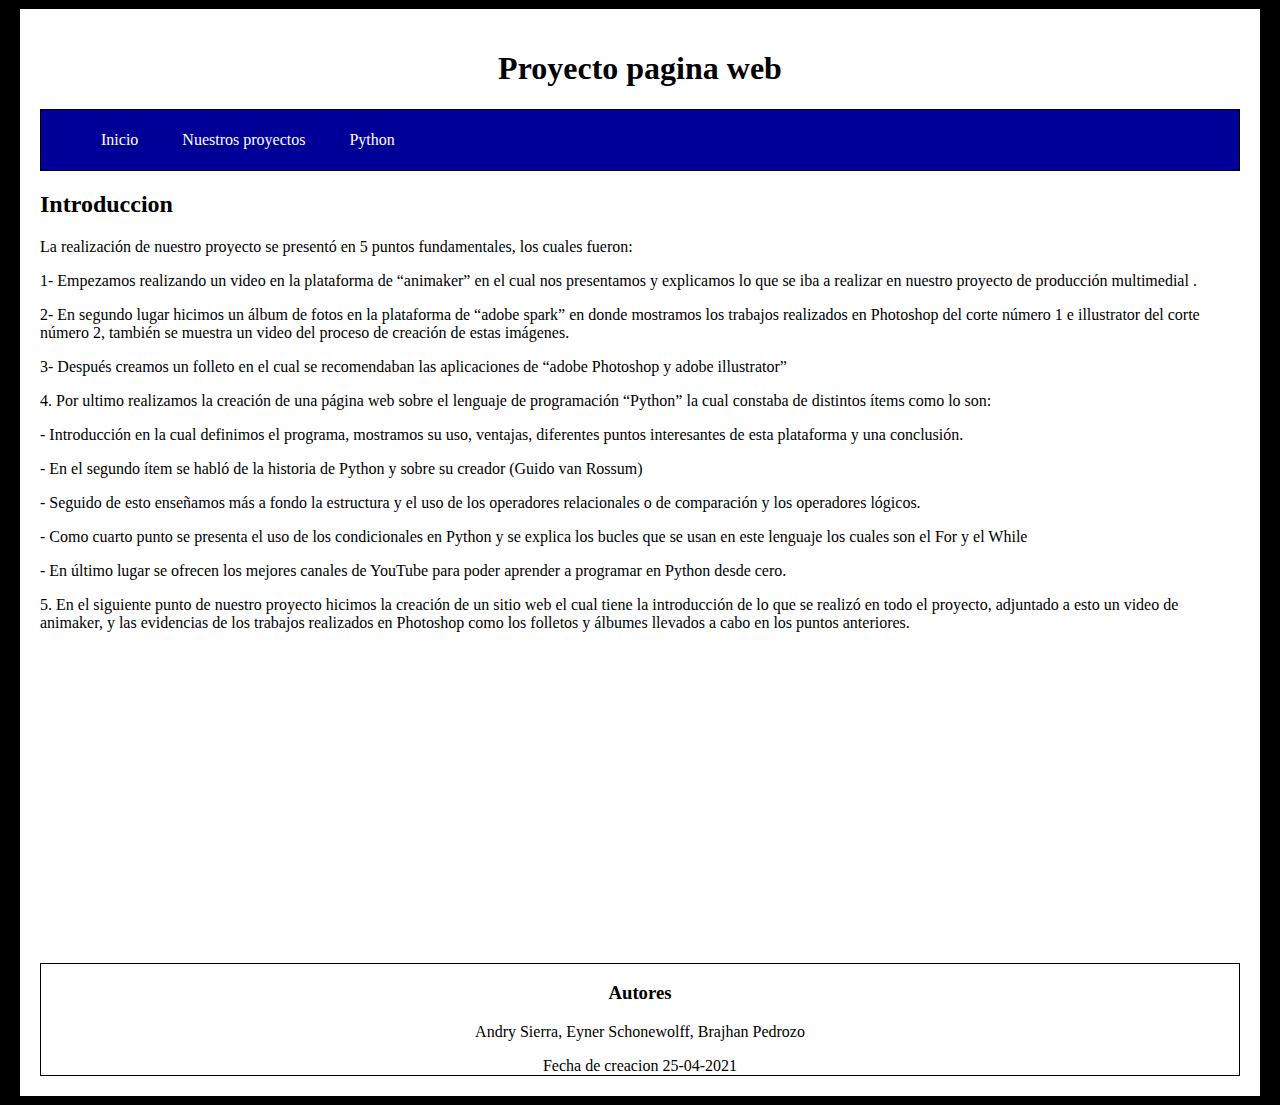
<file: Index.html>
<!DOCTYPE html PUBLIC "-//W3C//DTD XHTML 1.0 Transitional//EN" "http://www.w3.org/TR/xhtml1/DTD/xhtml1-transitional.dtd">
<html xmlns="http://www.w3.org/1999/xhtml">
<head>
<link rel="stylesheet" href="css/Estilos.css">
<meta http-equiv="Content-Type" content="text/html; charset=utf-8" />
<title>Proyecto pagina web</title>
</head>

<body>
<div>
<header>
<h1>Proyecto pagina web</h1>
</header>
<nav class="menu">
<ul>
<li><a href="Index.html">Inicio</a></li>
<li><a href="html/Nuestros proyectos.html">Nuestros proyectos</a></li>
<li><a href="https://eyner-schoonewolff.github.io/Python/index.html">Python</a></li>
</ul>
</nav>
<section>
<h2>Introduccion</h2>
<p>La realización de nuestro proyecto se presentó en 5 puntos fundamentales, los cuales fueron:</p>
<p>1-    Empezamos realizando un video en la plataforma de “animaker” en el cual nos presentamos y explicamos lo que se iba a realizar en nuestro proyecto de producción multimedial .</p>
<p>2-    En segundo lugar hicimos un álbum de fotos en la plataforma de “adobe spark” en donde mostramos los trabajos realizados en Photoshop del corte número 1 e illustrator  del corte número 2, también se muestra un video del proceso de creación de estas imágenes.</p> 
<p>3-    Después creamos un folleto en el cual se recomendaban las aplicaciones de “adobe Photoshop y adobe illustrator”</p>
<p> 4. Por ultimo realizamos la creación de una página web sobre el lenguaje de programación “Python” la cual constaba de distintos ítems como lo son: </p>
<p>-    Introducción en la cual definimos el programa, mostramos su uso, ventajas, diferentes puntos interesantes de esta plataforma y una conclusión.</p>
<p>-     En el segundo ítem se habló de la historia de Python y sobre su creador (Guido van Rossum)</p>
<p>-    Seguido de esto enseñamos más a fondo la estructura y el uso de los operadores relacionales o de comparación y los operadores lógicos.</p>
<p>-    Como cuarto punto se presenta el uso de los condicionales en Python y se explica los bucles que se usan en este lenguaje los cuales son el For y el While</p> 
<p>-    En último lugar se ofrecen los mejores canales de YouTube para poder aprender a programar en Python desde cero.</p>
<p>5. En el siguiente punto de nuestro proyecto hicimos la creación de un sitio web el cual tiene la introducción de lo que se realizó en todo el proyecto, adjuntado a esto un video de animaker, y las evidencias de los trabajos realizados en Photoshop como los folletos y álbumes llevados a cabo en los puntos anteriores. </p>
</p>
<iframe width="560" height="315" src="https://www.youtube.com/embed/Kx1bv5R1rAI" title="YouTube video player" frameborder="0" allow="accelerometer; autoplay; clipboard-write; encrypted-media; gyroscope; picture-in-picture" allowfullscreen></iframe>
</section>
<footer>
<h3>Autores</h3>
<p> Andry Sierra, Eyner Schonewolff, Brajhan Pedrozo</p>
<time datetime="25-04-2021">Fecha de creacion 25-04-2021</time>
</footer>
</div>
</body>
</html>
</file>
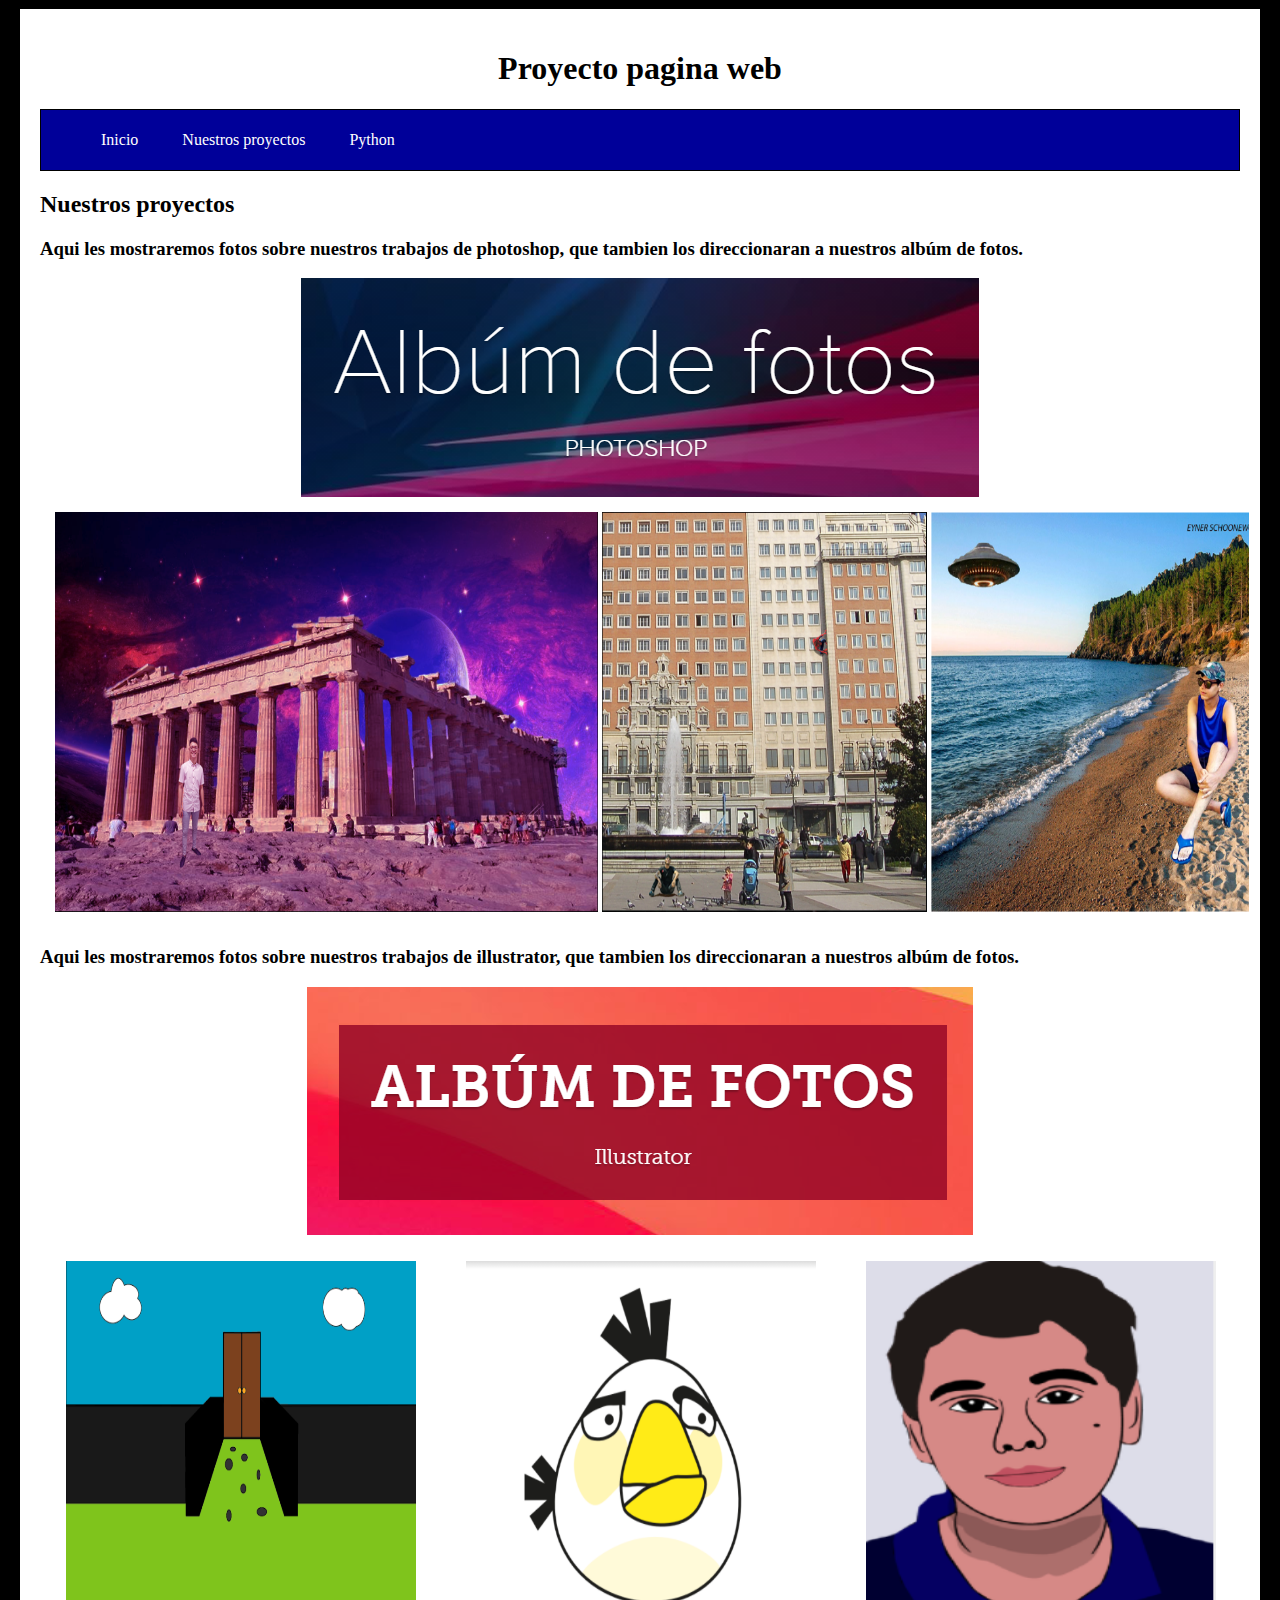
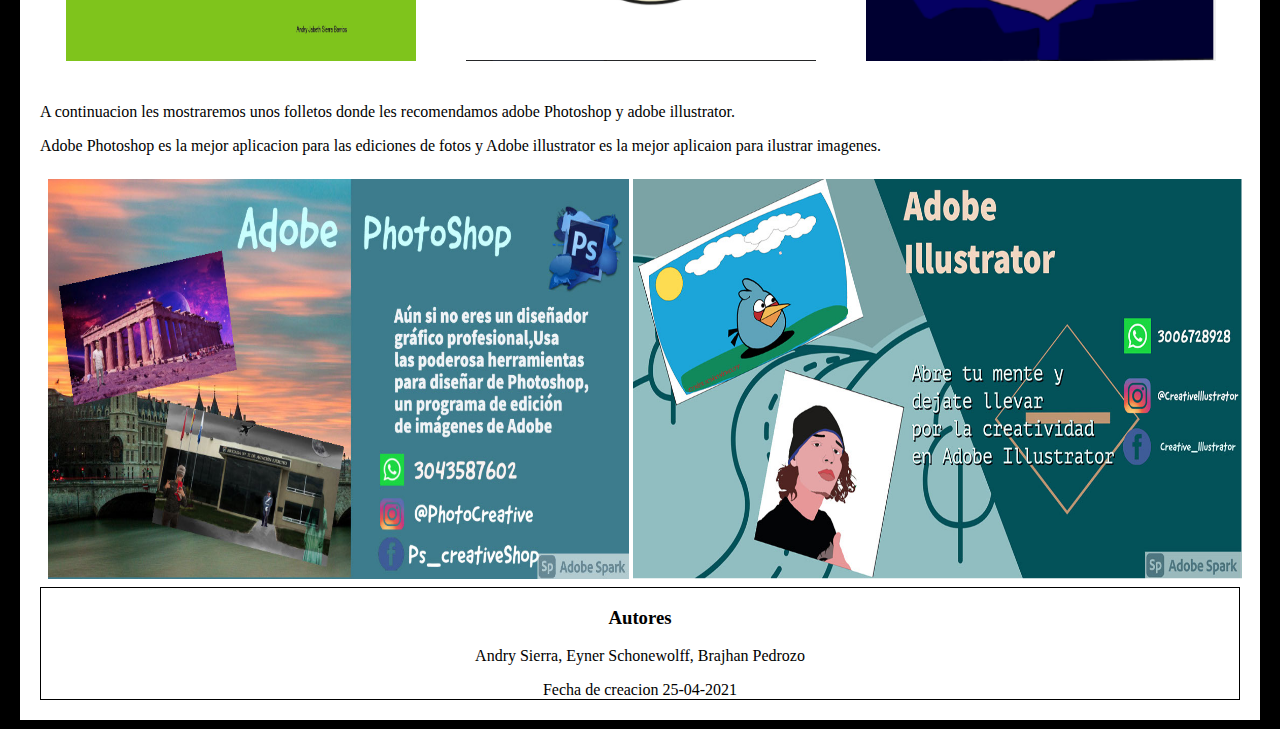
<file: html/Nuestros proyectos.html>
<!DOCTYPE html PUBLIC "-//W3C//DTD XHTML 1.0 Transitional//EN" "http://www.w3.org/TR/xhtml1/DTD/xhtml1-transitional.dtd">
<html xmlns="http://www.w3.org/1999/xhtml">
<head>
<link rel="stylesheet" href="../css/Estilos.css">
<meta http-equiv="Content-Type" content="text/html; charset=utf-8" />
<title>Nuestros proyectos</title>
</head>

<body>
<div>
<header>
<h1>Proyecto pagina web</h1>
</header>
<nav class="menu">
<ul>
<li><a href="../Index.html">Inicio</a></li>
<li><a href="Nuestros proyectos.html">Nuestros proyectos</a></li>
<li><a href="https://eyner-schoonewolff.github.io/Python/index.html">Python</a></li>
</ul>
</nav>
<section>
<h2>Nuestros proyectos</h2>
<h3>Aqui les mostraremos fotos sobre nuestros trabajos de photoshop, que tambien los direccionaran a nuestros albúm de fotos.</h3>
<a href="https://spark.adobe.com/page/iPai2fIm9pNJQ/"><img src="../img/album Photoshop.PNG" class="imgC" /></a>
<table> 
<tr>
<td>
<a href="https://spark.adobe.com/page/iPai2fIm9pNJQ/"><img src="../img/Andry_Photoshop.PNG" class="imgS" /></a>
</td>
<td>
<a href="https://spark.adobe.com/page/iPai2fIm9pNJQ/"><img src="../img/Brajhan_Photoshop.PNG" class="imgS" /></a>
</td>
<td>
<a href="https://spark.adobe.com/page/iPai2fIm9pNJQ/"><img src="../img/Eyner_Photoshop.PNG" class="eynerp" /></a>
</td>
</tr>
</table>
<h3>Aqui les mostraremos fotos sobre nuestros trabajos de illustrator, que tambien los direccionaran a nuestros albúm de fotos.</h3>
<a href="https://spark.adobe.com/page/tzBZsmOvLbikl/"><img src="../img/Album illustrator.PNG" class="imgC" /></a>
<table>
<tr>
<td>
<a href="https://spark.adobe.com/page/tzBZsmOvLbikl/"><img src="../img/Andry_illustrator.PNG" class="imgS2" /></a>
</td>
<td>
<a href="https://spark.adobe.com/page/tzBZsmOvLbikl/"><img src="../img/Brajhan_illustrator.PNG" class="imgS2" /></a>
</td>
<td>
<a href="https://spark.adobe.com/page/tzBZsmOvLbikl/"><img src="../img/Eyner_illustrator.PNG" class="imgS2" /></a>
</td>
</tr>
</table>
<p>A continuacion les mostraremos unos folletos donde les recomendamos adobe Photoshop y adobe illustrator.</p> 
<p>Adobe Photoshop es la mejor aplicacion para las ediciones de fotos y Adobe illustrator es la mejor aplicaion para ilustrar imagenes.</p>
<table>
<tr>
<td>
<a href="https://spark.adobe.com/post/IbKcbbQWBHcYm/"><img src="../img/Folleto_Photoshop.PNG" class="imgI" /></a>
</td>
<td>
<a href="https://spark.adobe.com/post/m4kylJ9K4f6YI/"><img src="../img/Folleto_illustrator.PNG" class="imgI" /></a>
</td>
</tr>
</table>
</section>
<footer>
<h3>Autores</h3>
<p> Andry Sierra, Eyner Schonewolff, Brajhan Pedrozo</p>
<time datetime="25-04-2021">Fecha de creacion 25-04-2021</time>
</footer>
</div>
</body>
</html>
</file>
<file: css/Estilos.css>
header{
	text-align: center;
	}
.menu li{
    list-style: none;
    display: inline-block;
    padding: 5px 20px;
    color: white;
    text-decoration: none;

}
.menu{
    border: 1px solid black;
    background-color:#009;

}


ul li a {
    color: white;
    text-decoration: none;
}

ul li a:hover {
    color: black;
    background-color: white;
    padding: 5px;
}
	div{
    border: 1px solid black;
    background: white;
    width: 1200px;
    margin: auto;
    padding: 20px;+
	}
.imgC{
	display: block;
    margin: auto;
}
.imgS{
	padding: 12px;
	display: block;
	height: 400px;
    width: 100%;

}
.eynerp{
	padding: 12px;
	display: block;
	height: 400px;
    width: 100%;
}
.imgS2{
	padding: 23px;
	display: block;
	height: 400px;
    width: 350px;
}
.imgI{
	padding: 5px;
	display: block;
	height: 400px;
    width: 100%;
}
footer{
	text-align: center;
	border: 1px solid black;
}
body{
	background:#000;
}
p{
	font-size: 16px;
}
</file>
